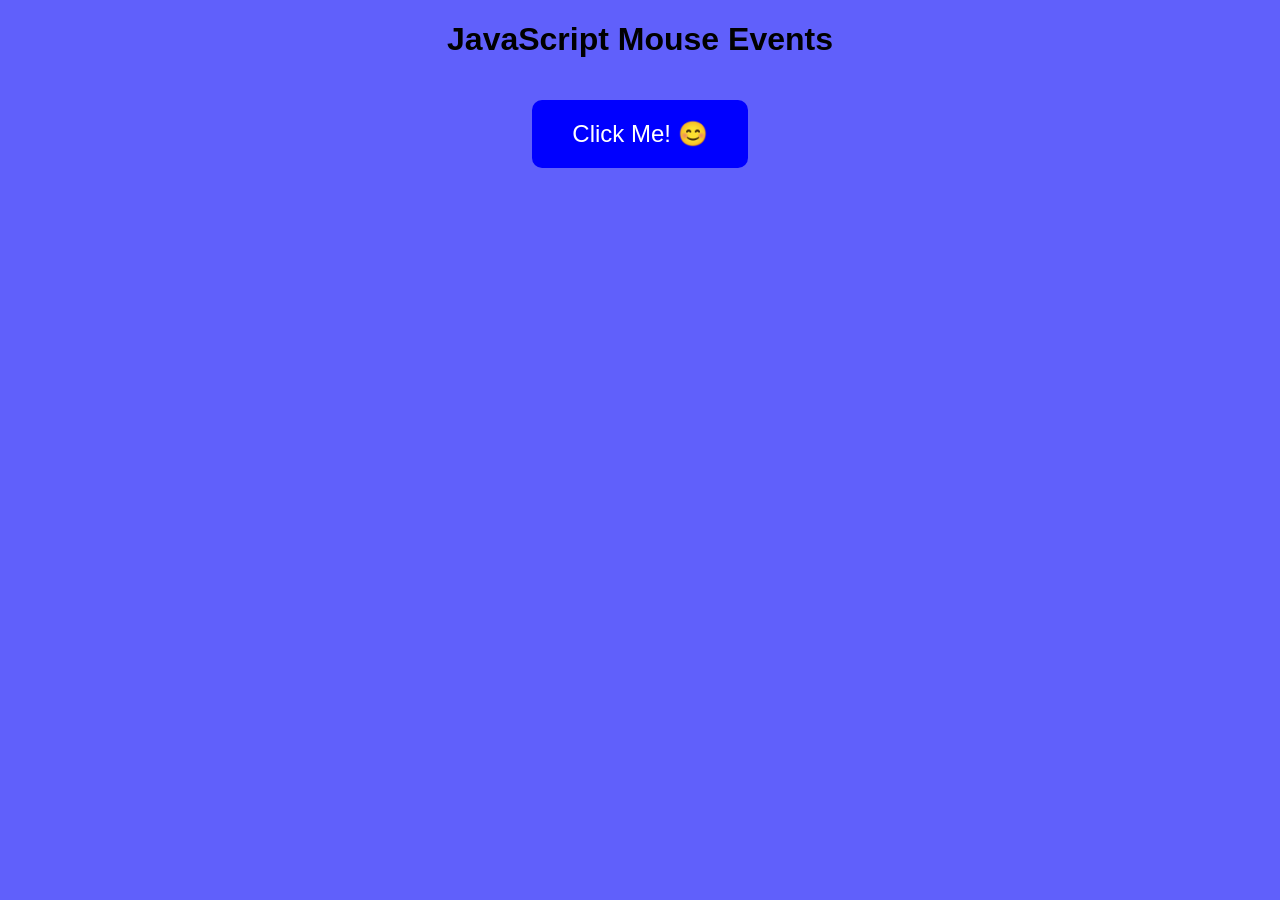
<file: Lab11.html>
<!DOCTYPE html>
<html lang="en">
<head>
    <meta charset="UTF-8">
    <title>Document</title>

    <style>
        body {
            background-color: rgb(96, 96, 251);
            text-align: center;
            font-family: Arial, sans-serif;
        }

        button {
            background-color: blue;
            color: white;
            font-size: 24px;
            padding: 20px 40px;
            margin: 20px;
            border: none;
            border-radius: 10px;
        }

        #mouseArea {
            height: 75vh;
        }
    </style>
</head>
<body>

    <h1>JavaScript Mouse Events</h1>

    <button id="myButton">Click Me! 😊</button>

    <div id="mouseArea"></div>

    <script>
        const myButton = document.getElementById("myButton");
        const mouseArea = document.getElementById("mouseArea");

        function mouseOver(event) {
            event.target.textContent = "Do not click! 😠";
            event.target.style.backgroundColor = "yellow";
            event.target.style.color = "black";
        }

        function clickButton(event) {
            event.target.textContent = "Ouch! 🤕";
            event.target.style.backgroundColor = "red";
            event.target.style.color = "white";
        }

        function mouseLeave(event) {
            event.target.textContent = "Phew! 😌";
            event.target.style.backgroundColor = "lightgreen";
            event.target.style.color = "black";
        }

        function doubleClick(event) {
            event.target.textContent = "Double trouble! 🤩";
            event.target.style.backgroundColor = "pink";
            event.target.style.color = "black";
        }

        function mouseMove(event) {
            myButton.textContent = "I see you! 👀";
            myButton.style.backgroundColor = "lightblue";
            myButton.style.color = "black";
        }

        myButton.addEventListener("mouseover", mouseOver);
        myButton.addEventListener("click", clickButton);
        myButton.addEventListener("mouseleave", mouseLeave);
        myButton.addEventListener("dblclick", doubleClick);

        mouseArea.addEventListener("mousemove", mouseMove);
    </script>

</body>
</html>
</file>
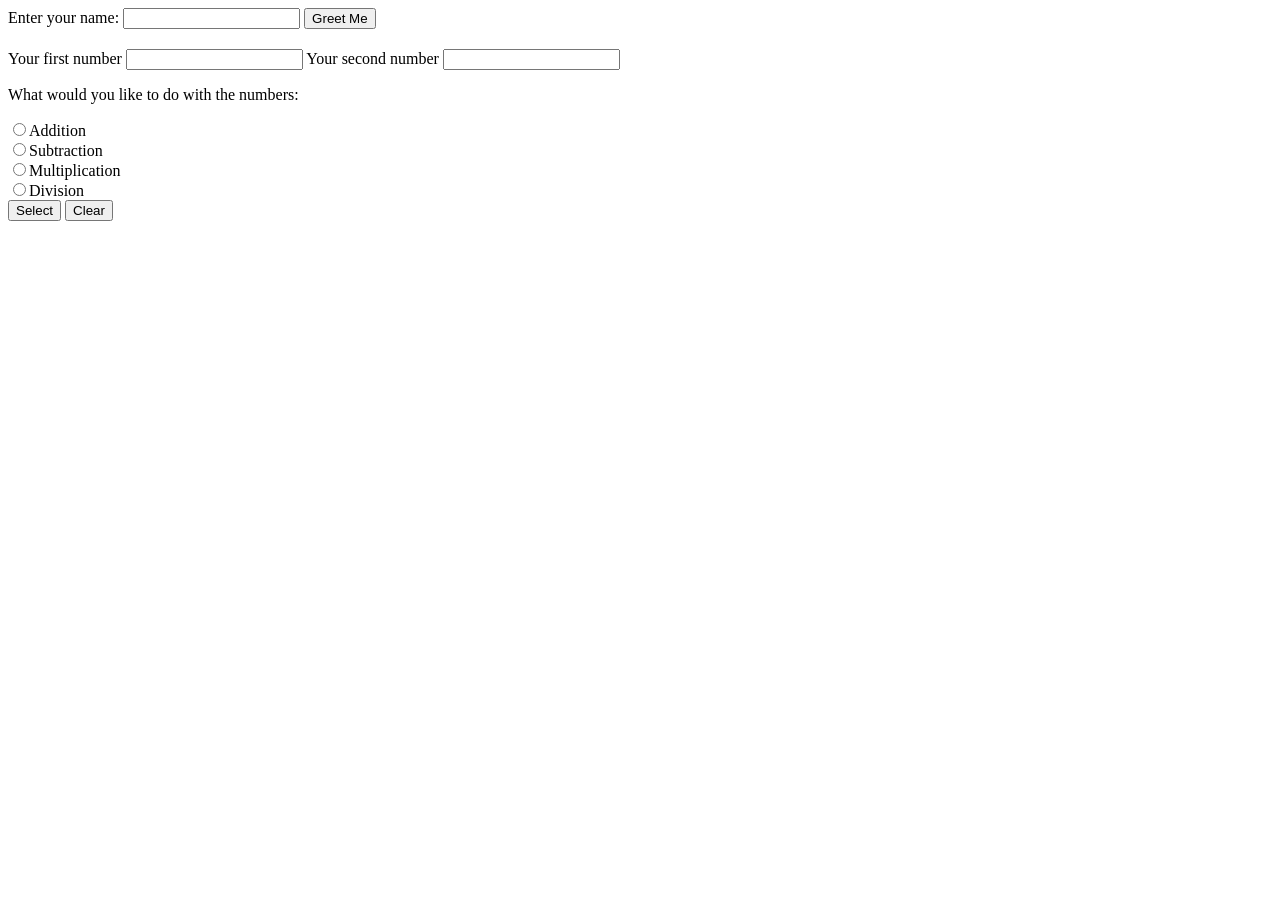
<file: Lab12.html>
<!DOCTYPE html>
<html lang="en">
<head>
   <meta charset="UTF-8">
   <meta name="viewport" content="width=device-width, initial-scale=1.0">
   <title>Document</title>
</head>
<body>
   <form action="#">
        <label for="name">Enter your name:</label>
        <input type="text" id="name">
        <button type="button" id="greet">Greet Me</button>
        <h2 id="display"></h2>

       <label for="number1">Your first number</label>
       <input type="number" id="number1">
       <label for="number2">Your second number</label>
       <input type="number" id="number2">
       <p id="result"></p>




       <p>What would you like to do with the numbers:</p>
       <input type="radio" name="operation" value="addition">Addition<br>
       <input type="radio" name="operation" value="subtraction">Subtraction<br>
       <input type="radio" name="operation" value="multiplication">Multiplication<br>
       <input type="radio" name="operation" value="division">Division<br>
       <button type="button" id="select">Select</button>
       <button type="button" id="clear">Clear</button>
    </form>



   <script>
        document.getElementById('greet').addEventListener('click', function() {
            const yourName = document.getElementById('name').value;
            document.getElementById('display').textContent = "Hello, " + yourName;
       });
       
       const number1 = document.getElementById('number1');
       const number2 = document.getElementById('number2');
       let result = document.getElementById('result');
       document.getElementById('select').addEventListener('click', function(){
           const operation = document.querySelector('[name = operation]:checked');
           const num1 = Number(number1.value)
           const num2 = Number(number2.value)
           if (operation.value === 'addition') {
               result.textContent = num1 + num2;
           } else if (operation.value === 'subtraction') {
               result.textContent = num1 - num2;
           } else if (operation.value === 'multiplication') {
               result.textContent = num1 * num2;
           } else if (operation.value === 'division') {
               result.textContent = num1 / num2;
           }
       });

        document.getElementById('clear').addEventListener('click', function() {
           number1.value = "";
           number2.value = "";
           result.textContent = "";
           document.querySelector('[name = operation]:checked').checked = false;
       });
   </script>
</body>
</html>
</file>
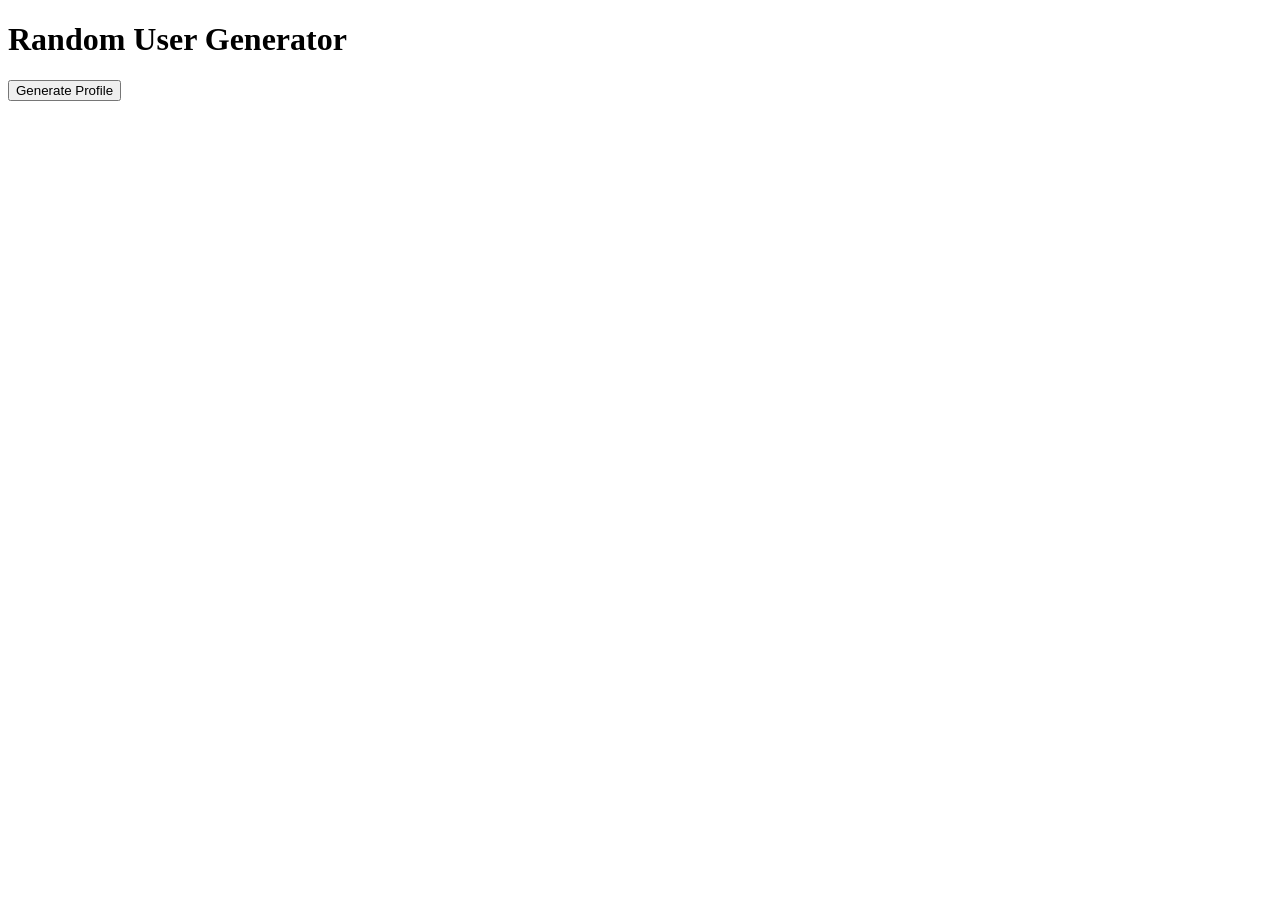
<file: Lab14.html>
<!DOCTYPE html>
<html lang="en">
<head>
    <meta charset="UTF-8">
    <meta name="viewport" content="width=device-width, initial-scale=1.0">
    <title>Random User Profile</title>

</head>

<body>
    <h1>Random User Generator</h1>
    <button id="generateButton">Generate Profile</button>
    <div id="profile"></div>

    <script>
        let api = 'https://randomuser.me/api/';

        async function getProfile() {
            try {
                const response = await fetch(api);
                const data = await response.json();
                const user = data.results[0];

                const img = document.createElement("img");
                img.src = user.picture.large;
                img.width = 300;

                const name = document.createElement("h2");
                name.textContent = user.name.first + " " + user.name.last;

                const email = document.createElement("p");
                email.textContent = user.email;

                const phone = document.createElement("p");
                phone.textContent = user.phone;

                const profile = document.getElementById("profile");
                profile.replaceChildren(img, name, email, phone);

            } catch (error) {
                console.log(error)
            }
        }

        document.getElementById("generateButton")
            .addEventListener("click", getProfile);
        getProfile();
</script>
</body>
</html>
</file>
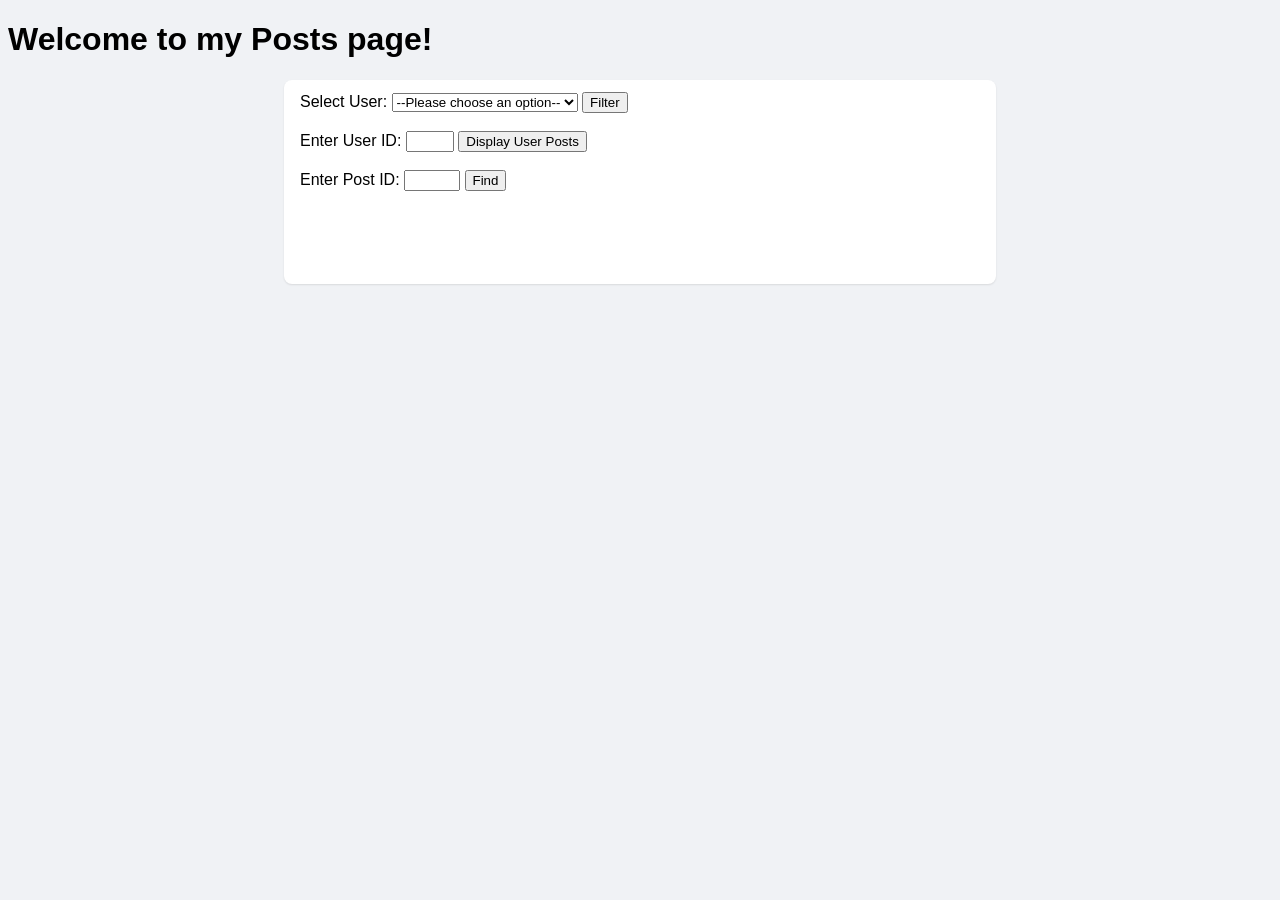
<file: Lab15.html>
<!DOCTYPE html>
<html lang="en">
<head>
   <meta charset="UTF-8">
   <meta name="viewport" content="width=device-width, initial-scale=1.0">
   <title>Posts </title>


   <style>
      body {
         background-color: #f0f2f5;
         font-family: Helvetica, Arial, sans-serif;
      }


      form {
         min-height: 180px;
      }


      article, form {
         background-color: #ffffff;
         border-radius: 8px;
         box-shadow: 0 1px 2px rgba(0, 0, 0, 0.1);
         padding: 12px 16px;
         margin-bottom: 16px;
         max-width: 680px;
         margin-left: auto;
         margin-right: auto;
      }


      h2 {
         color: #050505;
         font-size: 0.9375rem;
         font-weight: 600;
         margin: 0 0 4px 0;
      }


      p {
         color: #050505;
         font-size: 0.9375rem;
         line-height: 1.3333;
         margin: 8px 0 0 0;
      }
   </style>
</head>


<body>
<h1> Welcome to my Posts page! </h1>


   <form action="#">


       <label for="userID">Select User:</label>
       <select id="userID">
           <option value="">--Please choose an option--</option>
           <option value="1">User 1</option>
           <option value="2">User 2</option>
           <option value="3">User 3</option>
           <option value="4">User 4</option>
           <option value="5">User 5</option>
           <option value="6">User 6</option>
           <option value="7">User 7</option>
       </select>


       <button type="button" id="filterBtn">Filter</button>


       <br><br>


       <label for="displayUserID">Enter User ID:</label>
       <input type="number" id="displayUserID" min="1" max="10">


       <button type="button" id="displayUserBtn">Display User Posts</button>


       <br><br>


       <label for="postID">Enter Post ID:</label>
       <input type="number" id="postID" min="1" max="100">


       <button type="button" id="findBtn">Find</button>


   </form>


   <script>
       // Task 1
       const api = 'https://jsonplaceholder.typicode.com/posts';

       let posts =[];

       const getPosts = async()=>
       {
           try {
           const response = await fetch(api);
           const data = await response.json();

           posts = data;

           console.table(posts)
           renderPosts(posts)
           } catch { (error) => console.log(error);
              
           }
       }
       getPosts()
       // Task 2
       const container = document.createElement("div");
       document.body.appendChild(container);

       const renderPosts = (posts) => {
         document.querySelectorAll('article').forEach((article) => {
            article.remove();
         });



         posts.forEach(post => {
            const article = document.createElement("article");

            const heading = document.createElement("h2");
            heading.textContent = post.title;

            const paragraph = document.createElement("p");
            paragraph.textContent = post.body

            const userInfo = document.createElement("p");
            userInfo.textContent =
               `User ID: ${post.userId} | Post ID: ${post.id}`;

            article.appendChild(heading);
            article.appendChild(paragraph);
            article.appendChild(userInfo);

            container.appendChild(article);
         });
       };

       // Task 3
       const userDropdown = document.getElementById("userID");
       const filterBtn = document.getElementById("filterBtn");

       filterBtn.addEventListener("click", () => {
         const selectedUser = userDropdown.value;

         console.log(selectedUser);

       // Task 4
         const filteredPosts = posts.filter(post => {
        return post.userId == selectedUser;
    });

    console.table(filteredPosts);
   });

       // Task 5
      const displayUserID = document.getElementById("displayUserID");
      const displayUserBtn = document.getElementById("displayUserBtn");
      
      displayUserBtn.addEventListener("click", () => {

      const userID = displayUserID.value;

        const userPosts = posts.filter(post => {
        return post.userId == userID;
    });

    renderPosts(userPosts);

});
       // Task 6
      findBtn.addEventListener("click", () => {
         const enteredID = postID.value;
         const foundPost = posts.find(post => {
            return post.id == enteredID
         });

         if (foundPost) {
            renderPosts([foundPost])
         } else {
            container.innerHTML = "<p>Post not found!</p>";
         }
      });

   </script>


</body>
</html>
</file>
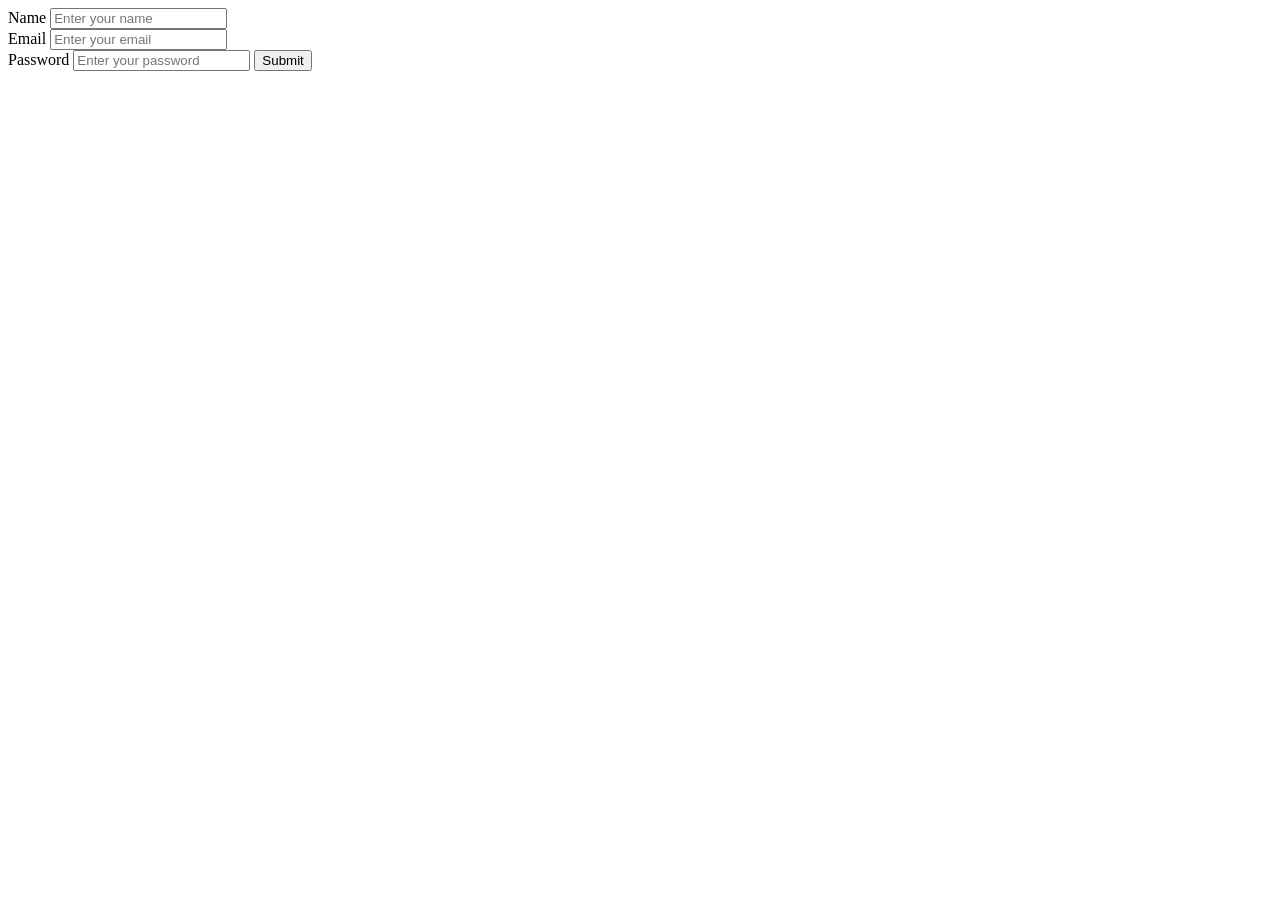
<file: Lab16.html>
<!DOCTYPE html>
<html lang="en">
<head>
   <meta charset="UTF-8">
   <meta name="viewport" content="width=device-width, initial-scale=1.0">
   <title>Lab16</title>
   <style>
    .valid {
        color: green;
    }

    .invalid {
        color: red;
    }
</style>
</head>
<body>
   <form action="#">
       <label for="name">Name</label>
       <input type="text" id="name" required placeholder="Enter your name">
       <br>
       <label for="email">Email</label>
       <input type="email" id="email" required placeholder="Enter your email">
       <br>
       <label for="password">Password</label>
       <input type="password" id="password" required placeholder="Enter your password">
       <button type="submit" id="submitbtn">Submit</button>
    </form>
    <div id="password-rules" hidden>
    <p id="length" class="invalid">At least 6 characters</p>
    <p id="special" class="invalid">Must include a special character (!@#$...)</p>
    <p id="uppercase" class="invalid">Must include an uppercase letter (A-Z)</p>
    </div>

    <script>
        const form = document.querySelector('form');
        const password = document.querySelector('#password');

            form.addEventListener('submit', function(event) {
            event.preventDefault();

            const pass = password.value;

            const hasLength = pass.length >= 6;
            const hasSpecial = /[!@#$%^&*(),.?":{}|<>]/.test(pass);
            const hasUppercase = /[A-Z]/.test(pass);

            if (hasLength && hasSpecial && hasUppercase) {
                window.location.href = "success.html";
            }
        });
        const lengthRule = document.querySelector('#length');
        const specialRule = document.querySelector('#special');
        const uppercaseRule = document.querySelector('#uppercase');

        password.addEventListener('input', function() {
            const pass = password.value;

            const hasLength = pass.length >= 6;
            const hasSpecial = /[!@#$%^&*(),.?":{}|<>]/.test(pass);
            const hasUppercase = /[A-Z]/.test(pass);

            document.querySelector('#password-rules').hidden = false;

            lengthRule.classList.toggle("valid", hasLength);
            lengthRule.classList.toggle("invalid", !hasLength);

            specialRule.classList.toggle("valid", hasSpecial);
            specialRule.classList.toggle("invalid", !hasSpecial);

            uppercaseRule.classList.toggle("valid", hasUppercase);
            uppercaseRule.classList.toggle("invalid", !hasUppercase);
        });
    </script>
</body>
</html>
</file>
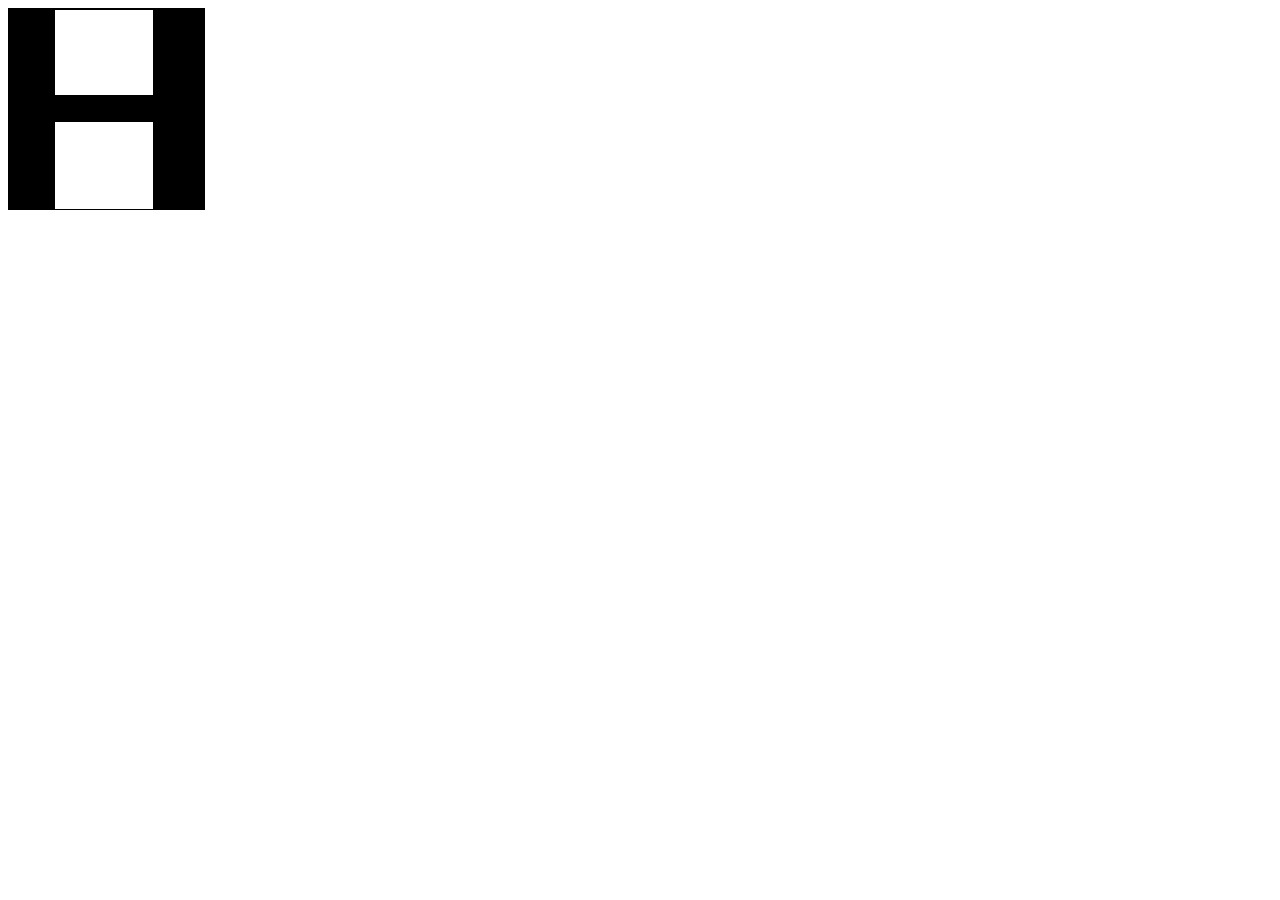
<file: Lab5.html>
<!DOCTYPE html>
<html lang="en">
<head>
  <meta charset="UTF-8">
  <meta name="viewport" content="width=device-width, initial-scale=1.0">
  <title>The box model</title>
  <style>
    #parent {
      width: 195px;
      height: 200px;
      border: 1px solid black;
      background-color: black;
    }
    #child {
      background-color: white;
      height: 87px;
      width: 100px;
      border: 1px solid black;
      margin-left: 45px;
      box-sizing: border-box;
    }
     #child2 {
      background-color: white;
      height: 89px;
      width: 100px;
      border: 1px solid black;
      margin-left: 45px;
      margin-top: 25px;
      box-sizing: border-box;
    }
  </style>
</head>
<body>
  <div id="parent">
    <div id="child"></div>
    <div id="child2"></div>
  </div>
</body>
</html>
</file>
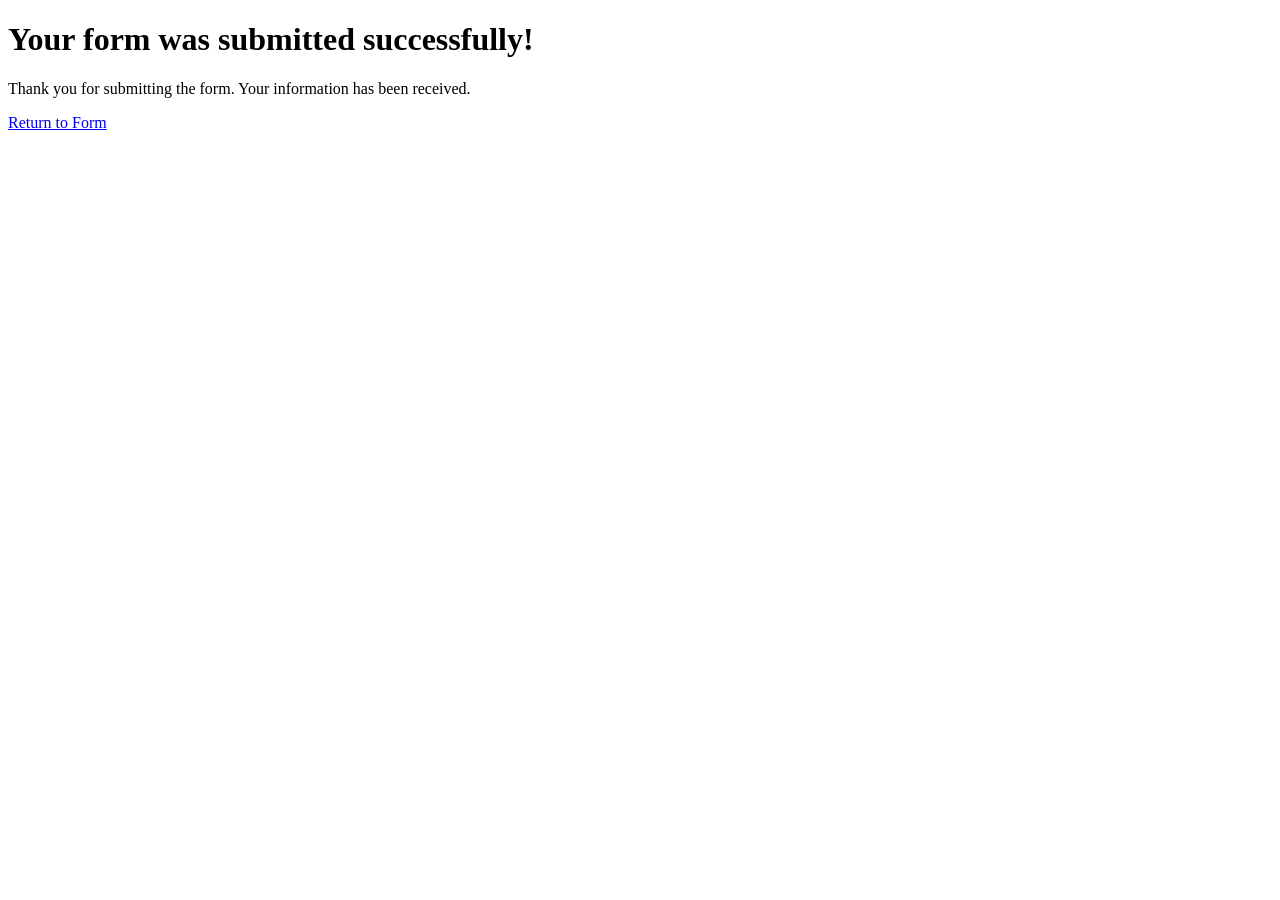
<file: success.html>
<!DOCTYPE html>
<html lang="en">
<head>
    <meta charset="UTF-8">
    <meta name="viewport" content="width=device-width, initial-scale=1.0">
    <title>Document</title>
</head>
<body>
    <h1>Your form was submitted successfully!</h1>
    <p>Thank you for submitting the form. Your information has been received.</p>
    <a href="form.html">Return to Form</a>
</body>
</html>
</file>
